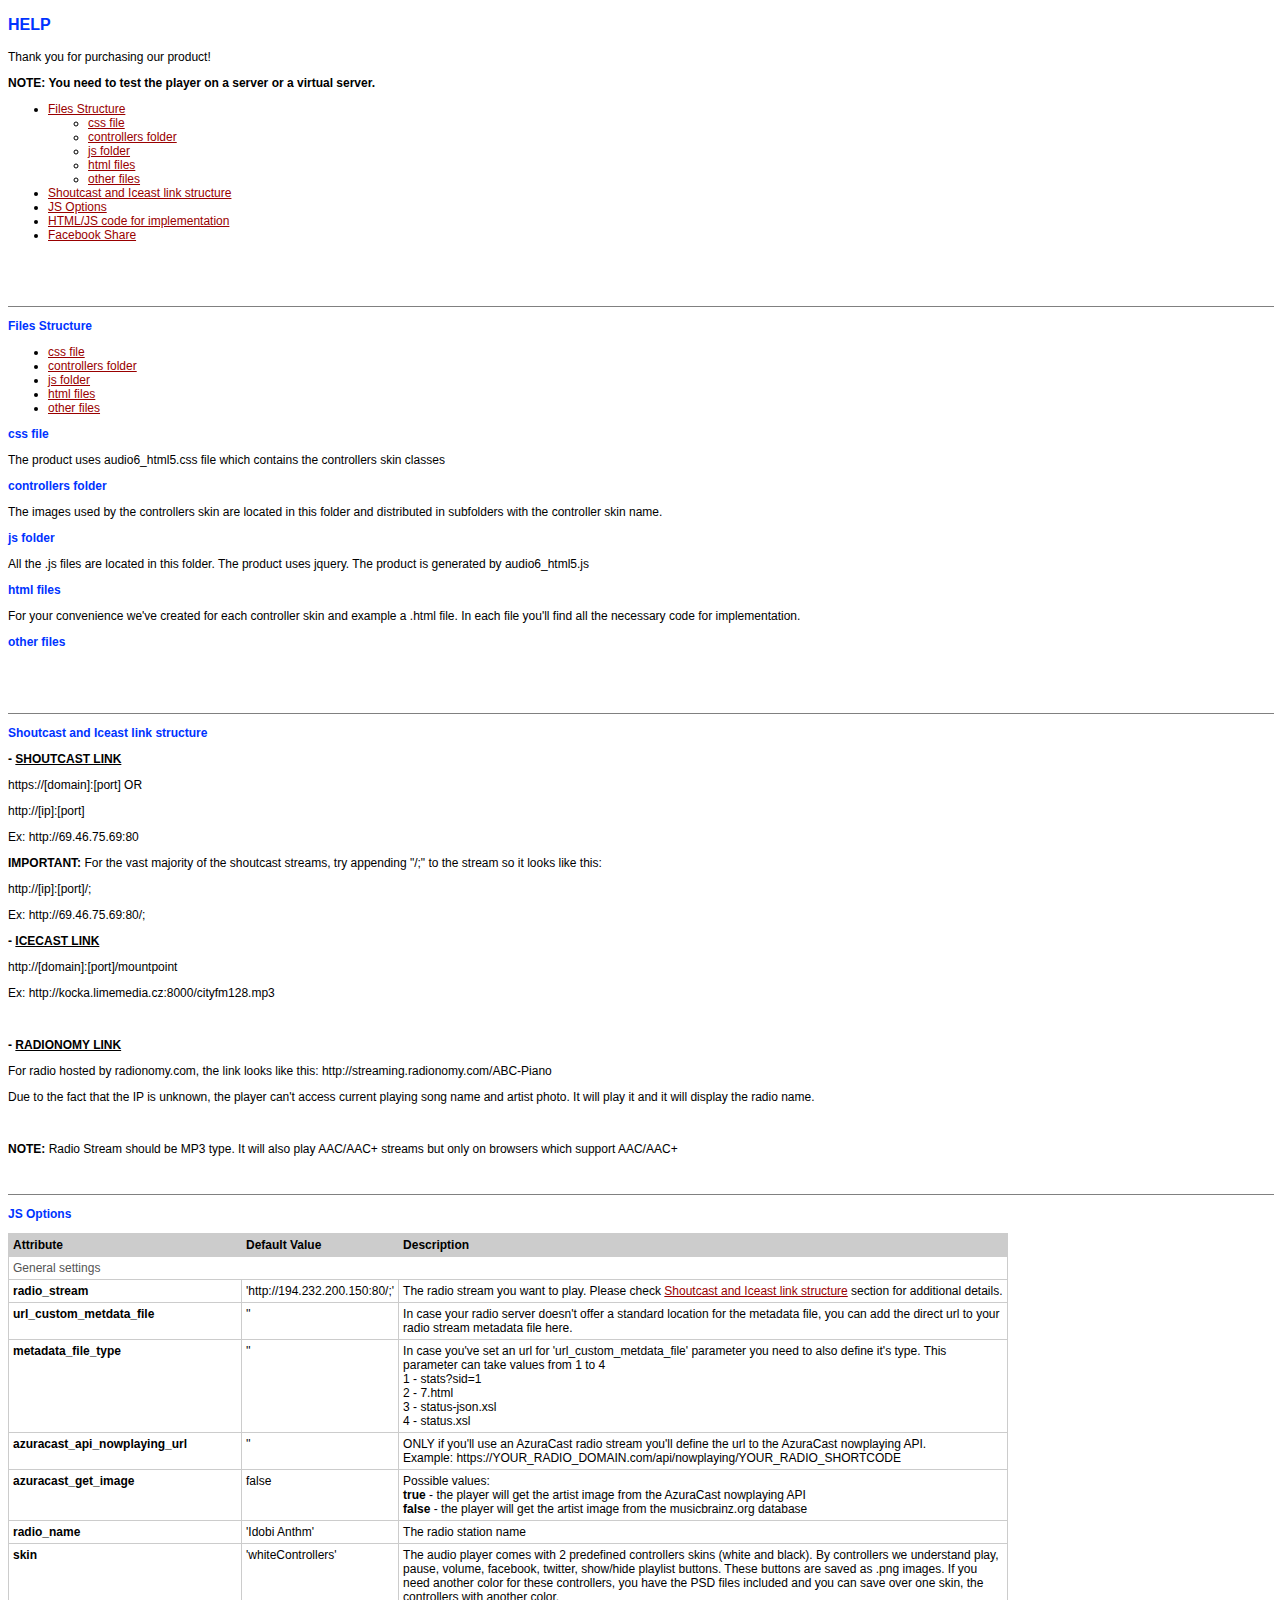
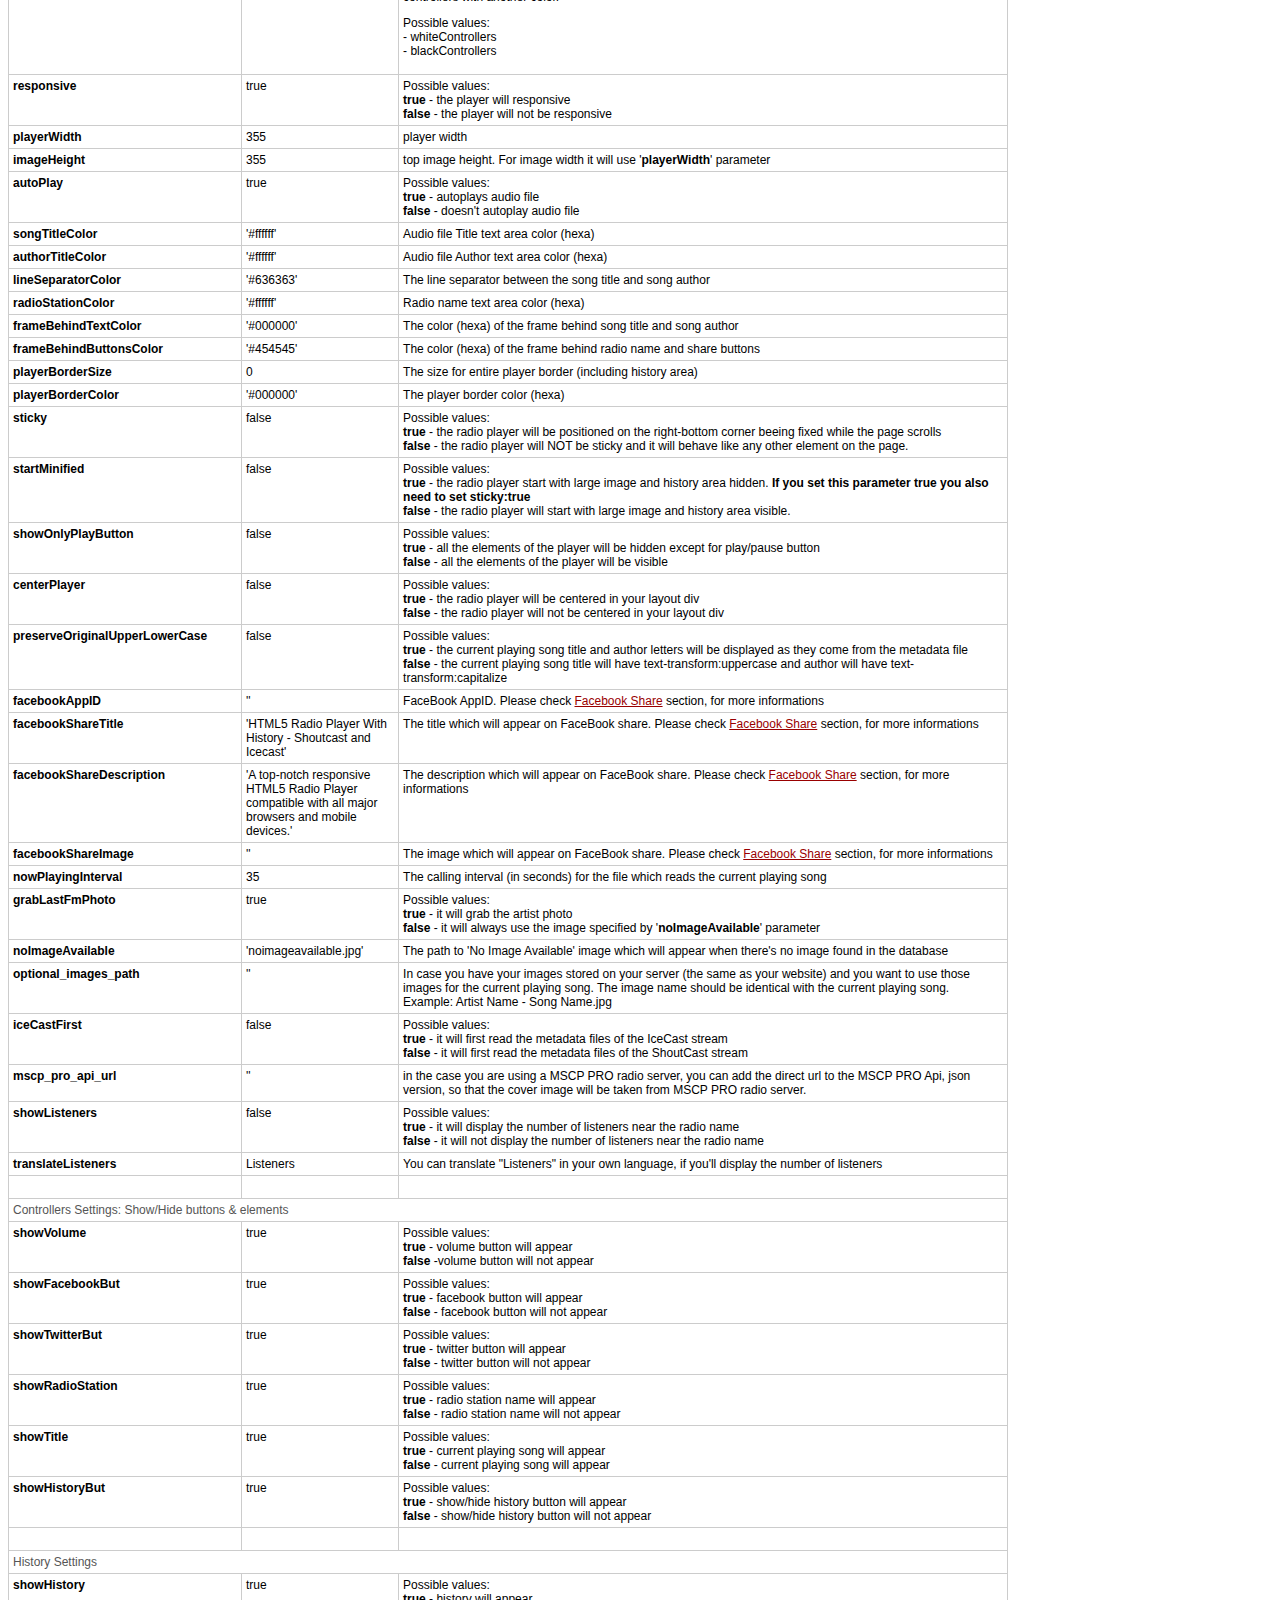
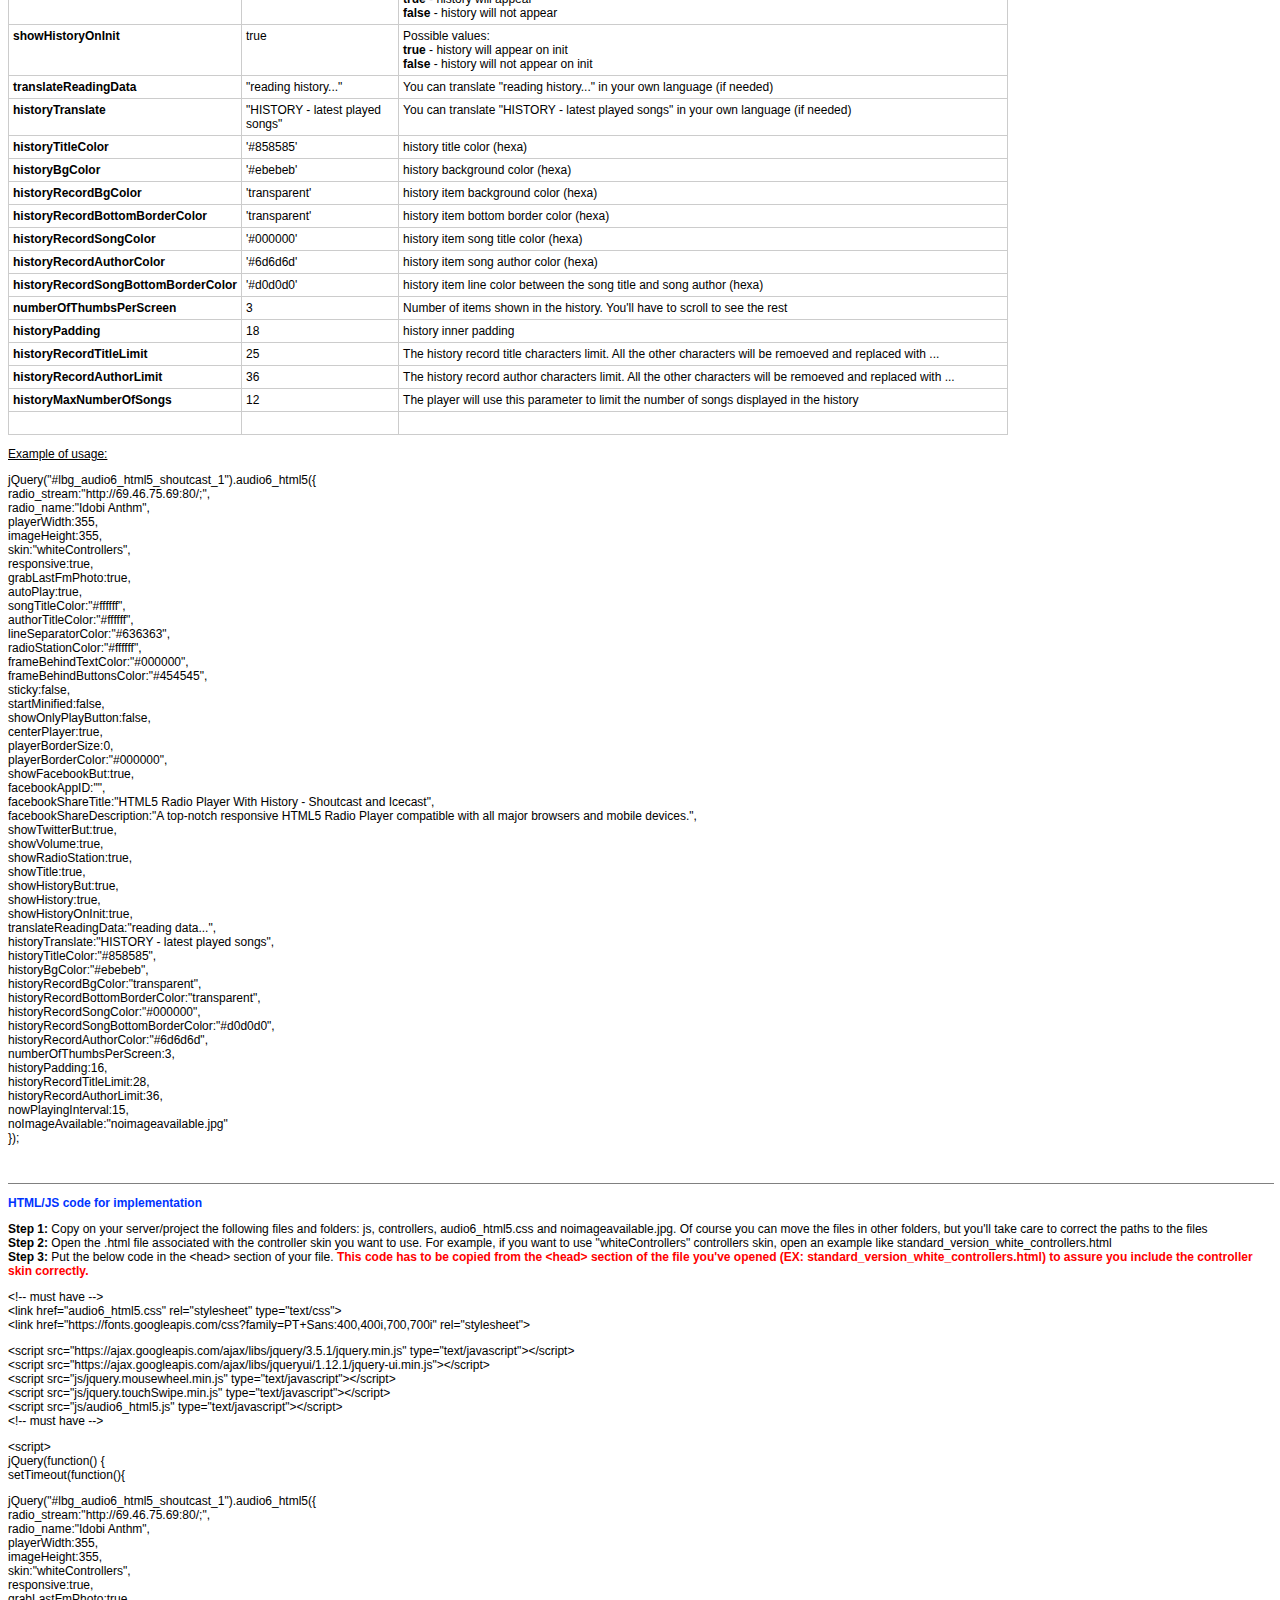
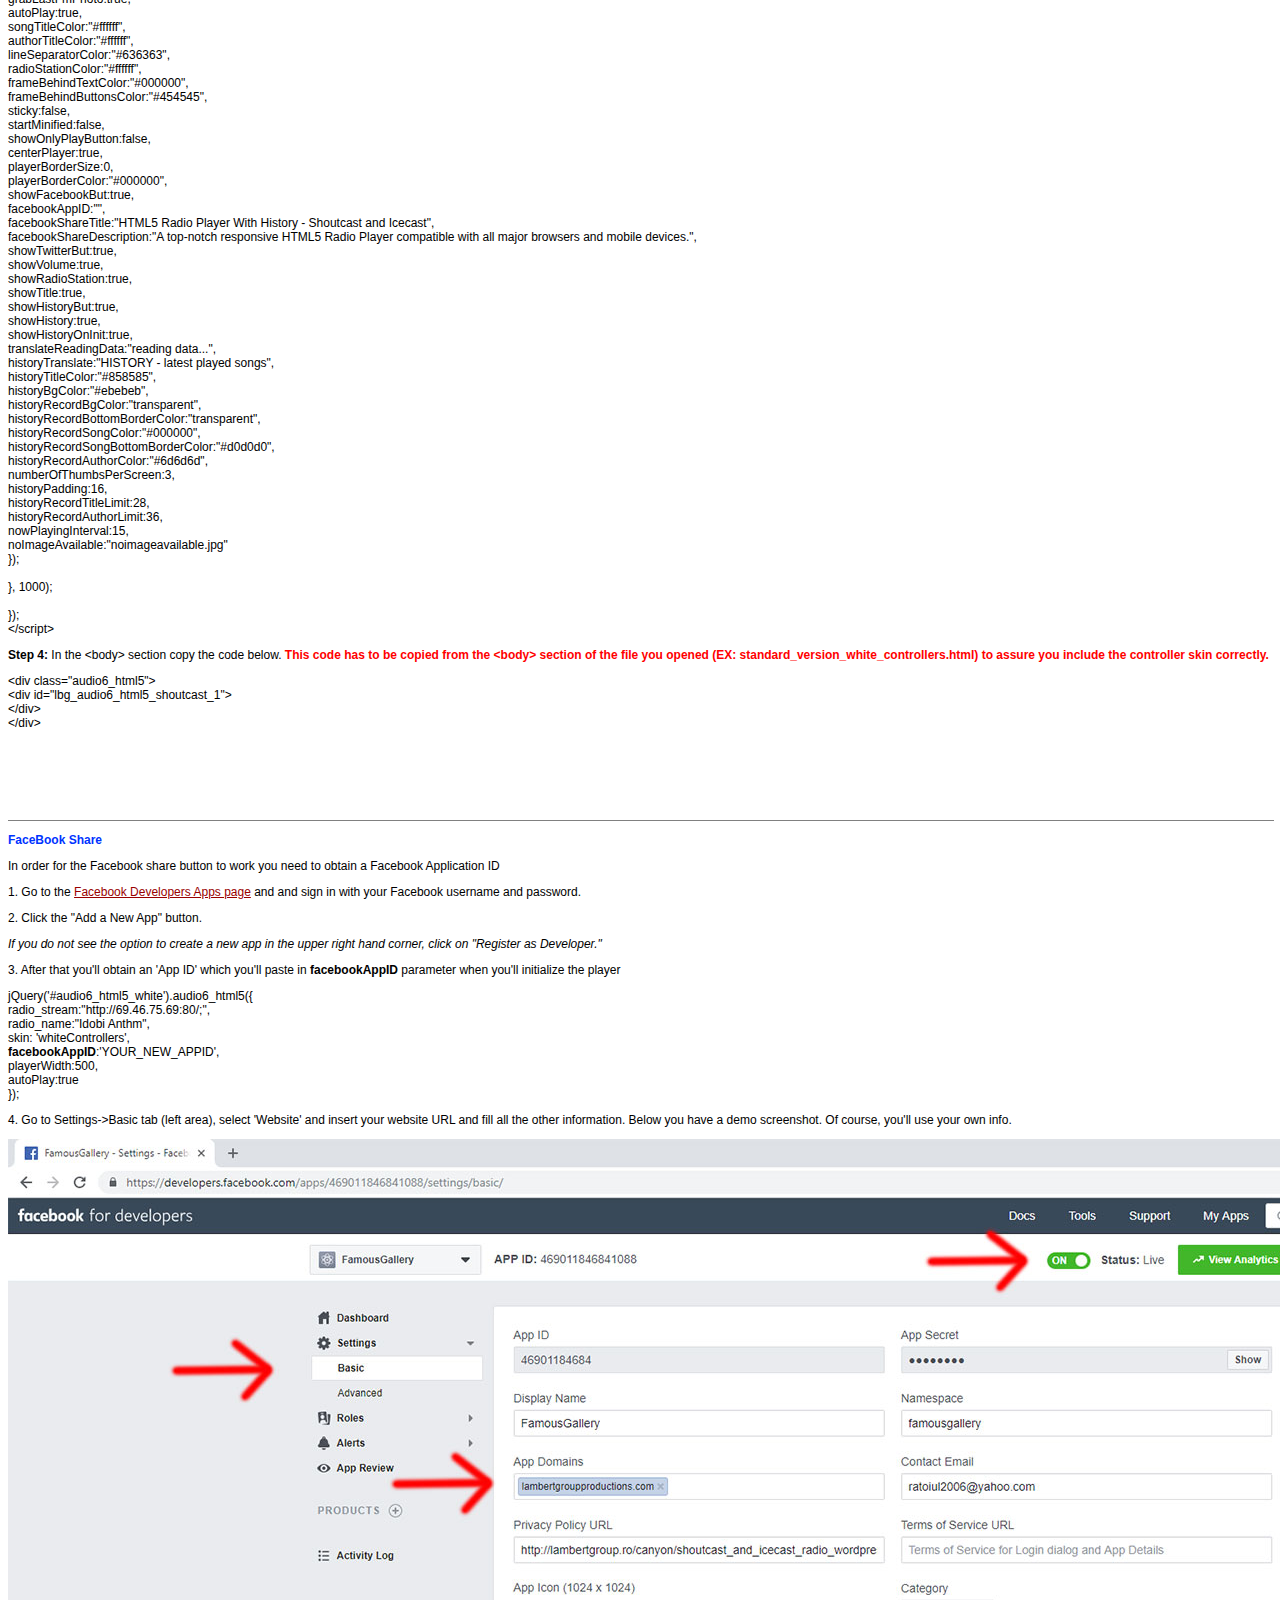
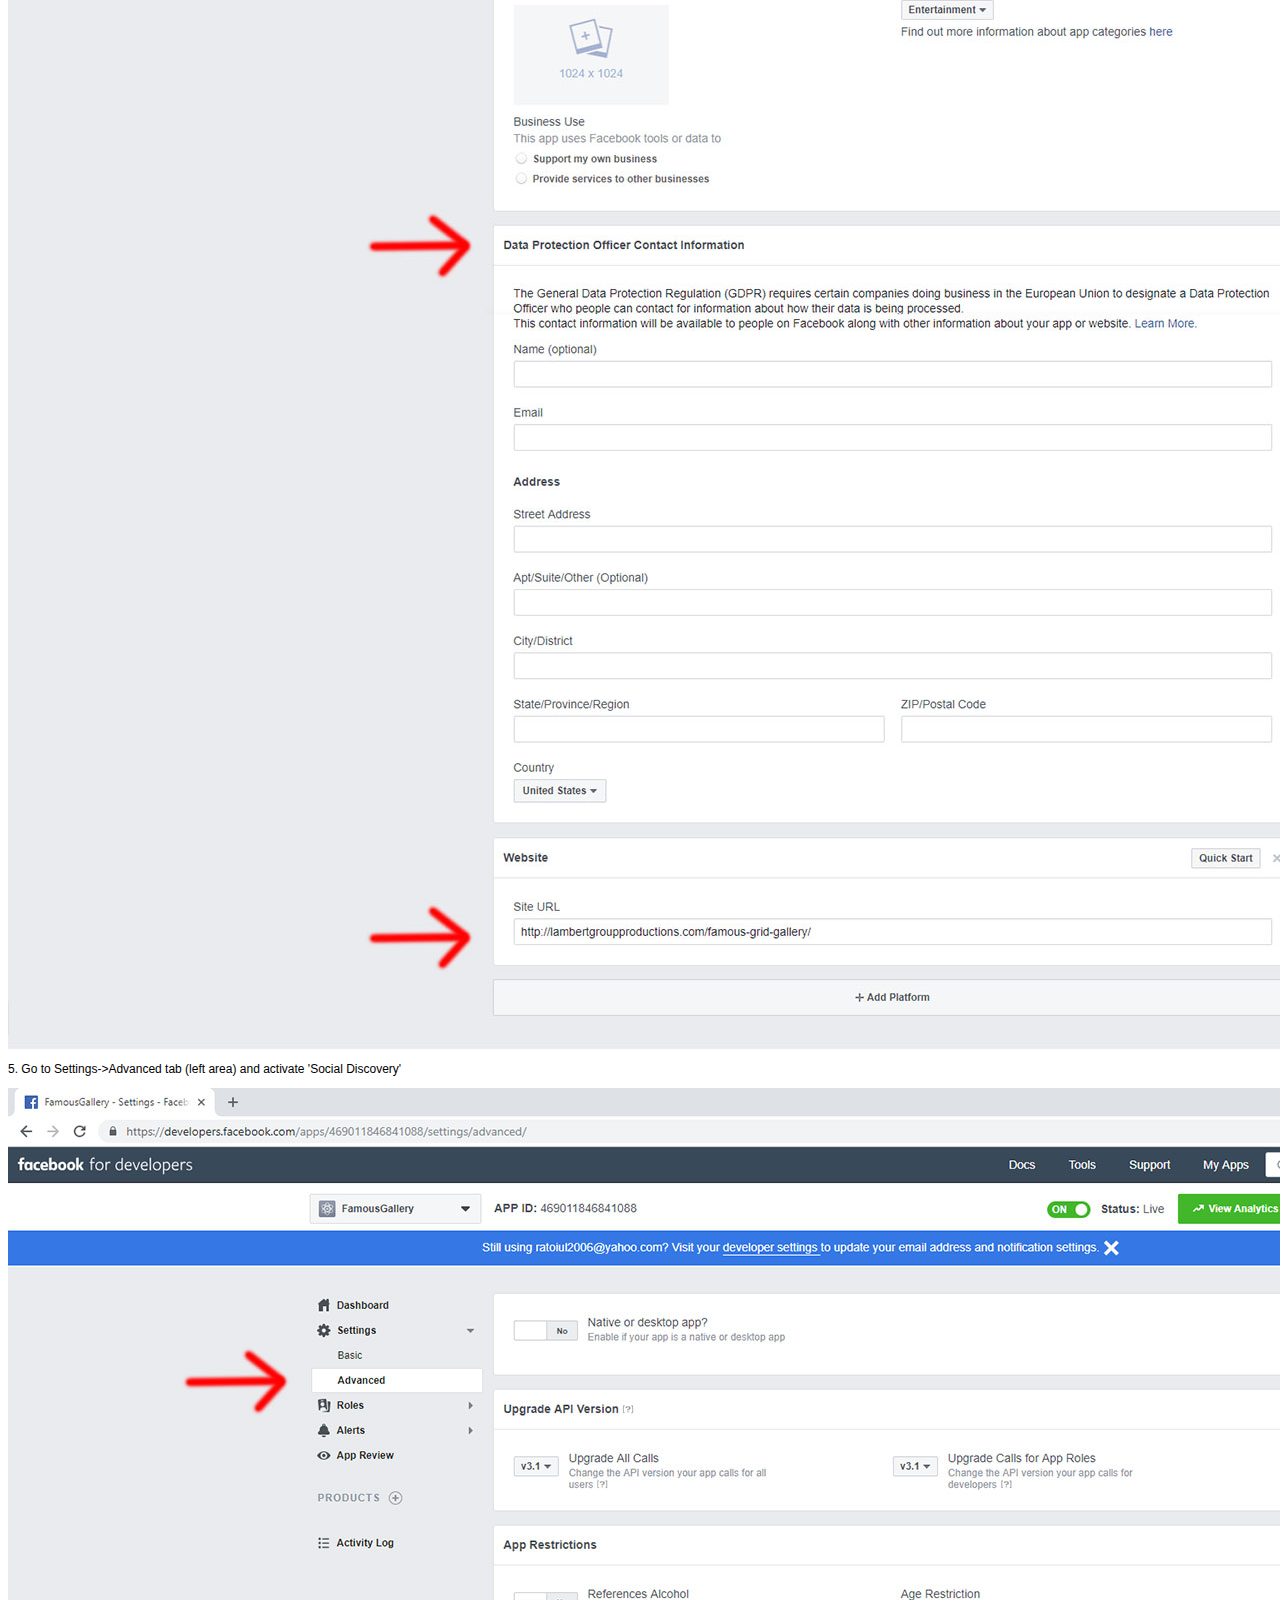
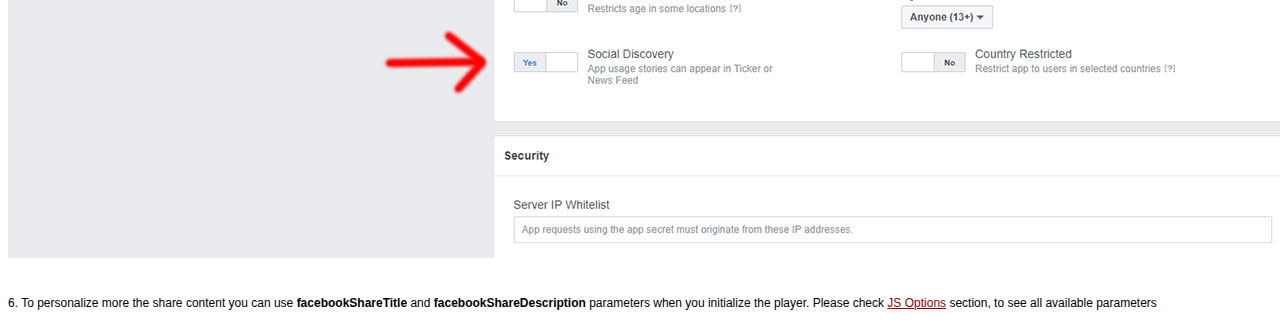
<file: ____help.html>
﻿<!DOCTYPE html PUBLIC "-//W3C//DTD XHTML 1.0 Transitional//EN" "http://www.w3.org/TR/xhtml1/DTD/xhtml1-transitional.dtd">
<html xmlns="http://www.w3.org/1999/xhtml">
<head>
<meta http-equiv="Content-Type" content="text/html; charset=utf-8" />
<title>Help</title>
<style>
body {
	font-family:Arial, Helvetica, sans-serif;
	font-size:12px;
	font-weight:normal;
}
.title {
	color:#0033FF;
	font-size:16px;
	font-weight:bold;
}
.subtitle {
	color:#0033FF;
	font-size:12px;
	font-weight:bold;

}
.regb {
	font-weight:bold;
}
.regGray {
	font-weight:normal;
	color:#555555;
}
table
{
	border-collapse:collapse;
	border-color:#CCCCCC;
	border-width:1px;
	border-style:solid;
}
a {
	color:#990000;
}
a:hover {
	color:#FF0000;
}
.style1 {
	color: #FF0000;
	font-weight: bold;
}
</style>
</head>
<body>
<p class="title">HELP</p>
<p>Thank you for purchasing our product!</p>
<p><strong>NOTE: You need to test the player on a server or a virtual server.</strong></p>
<ul>

<li><a href="#filesstructure">Files Structure</a>
      <ul>
        <li><a href="#css">css file</a></li>
        <li><a href="#skins">controllers folder</a></li>
        <li><a href="#js">js folder</a></li>
        <li><a href="#html_files">html files</a></li>
        <li><a href="#other_files">other files</a></li>
      </ul>
  </li>
  <li><a href="#shoutcast">Shoutcast and Iceast link structure</a></li>
  <li><a href="#js_options">JS Options</a></li>
  <li><a href="#htmlcode">HTML/JS code for implementation</a></li>
  <li><a href="#facebook_share">Facebook Share</a></li>
</ul>
<p>&nbsp;</p>
<p>&nbsp;</p>
<hr size="1" width="100%" noshade="noshade" />
<p class="subtitle"><a name="filesstructure" id="filesstructure"></a>Files Structure</p>
<ul>

        <li><a href="#css">css file</a></li>
        <li><a href="#skins">controllers folder</a></li>
        <li><a href="#js">js folder</a></li>
        <li><a href="#html_files">html files</a></li>
        <li><a href="#other_files">other files</a></li>
</ul>
<p class="subtitle"><a name="css" id="css"></a> css file</p>
<p>The product uses audio6_html5.css file which contains the controllers skin classes</p>
<p class="subtitle"><a name="skins" id="skins"></a> controllers folder</p>
<p>The images used by the controllers skin are located in this folder and distributed in subfolders with the controller skin name.</p>
<p class="subtitle"><a name="js" id="js"></a> js folder</p>
<p>All the .js  files are located in this folder. The product uses jquery. The product is generated by audio6_html5.js</p>
<p class="subtitle"><a name="html_files" id="html_files"></a>html files</p>
<p>For your convenience we've created for each controller skin and example a .html file. In each file you'll find all the necessary code for implementation.</p>
<p class="subtitle"><a name="other_files" id="html_files"></a>other  files</p>
<p>&nbsp;</p>
<p>&nbsp;</p>
<hr size="1" width="100%" noshade="noshade" />
<p class="subtitle"><a name="shoutcast" id="shoutcast"></a>Shoutcast and Iceast link structure</p>
<p><strong>- <u>SHOUTCAST LINK</u></strong></p>
<p>https://[domain]:[port] OR</p>
<p>http://[ip]:[port]</p>
<p>Ex: http://69.46.75.69:80</p>
<p><strong>IMPORTANT:</strong> For the vast majority of the shoutcast streams, try appending &quot;/;&quot; to the stream so it looks like this:</p>
<p>http://[ip]:[port]/;</p>
<p>Ex: http://69.46.75.69:80/;</p>
<p><strong>- <u>ICECAST LINK</u></strong></p>
<p>http://[domain]:[port]/mountpoint</p>
<p>Ex: http://kocka.limemedia.cz:8000/cityfm128.mp3</p>
<p>&nbsp;</p>
<p><strong>- <u>RADIONOMY LINK</u></strong></p>
<p>For radio hosted by radionomy.com, the link looks like this: http://streaming.radionomy.com/ABC-Piano</p>
<p>Due to the fact that the IP is unknown, the player can't access current playing song name and artist photo. It will play it and it will display the radio name.</p>
<p>&nbsp;</p>
<p><strong>NOTE:</strong> Radio Stream should be MP3 type. It will also play AAC/AAC+ streams but only on browsers which support  AAC/AAC+</p>
<p>&nbsp;</p>

<hr size="1" width="100%" noshade="noshade" />
<p class="subtitle"><a name="js_options" id="js_options"></a>JS Options</p>
<table width="1000" border="1" cellspacing="2" cellpadding="4">
  <tr>
    <td width="16%" align="left" valign="top" bgcolor="#CCCCCC" class="regb">Attribute</td>
    <td width="15%" align="left" valign="top" bgcolor="#CCCCCC" class="regb">Default Value</td>
    <td width="69%" align="left" valign="top" bgcolor="#CCCCCC" class="regb">Description</td>
  </tr>
  <tr>
    <td colspan="3" align="left" valign="top" class="regb"><span class="regGray">General settings</span></td>
  </tr>
  <tr>
    <td align="left" valign="top" class="regb">radio_stream</td>
    <td align="left" valign="top">'http://194.232.200.150:80/;'</td>
    <td align="left" valign="top">The radio stream you want to play. Please check <a href="#shoutcast">Shoutcast and Iceast link structure</a> section for additional details.</td>
  </tr>
	<tr>
    <td align="left" valign="top" class="regb">url_custom_metdata_file</td>
    <td align="left" valign="top">''</td>
    <td align="left" valign="top">In case your radio server doesn't offer a standard location for the metadata file, you can add the direct url to your radio stream metadata file here.</td>
  </tr>
	<tr>
    <td align="left" valign="top" class="regb">metadata_file_type</td>
    <td align="left" valign="top">''</td>
    <td align="left" valign="top">In case you've set an url for 'url_custom_metdata_file' parameter you need to also define it's type. This parameter can take values from 1 to 4<br>
		1 - stats?sid=1<br>
		2 - 7.html<br>
		3 - status-json.xsl<br>
		4 - status.xsl</td>
  </tr>
	<tr>
    <td align="left" valign="top" class="regb">azuracast_api_nowplaying_url</td>
    <td align="left" valign="top">''</td>
    <td align="left" valign="top">ONLY if you'll use an AzuraCast radio stream you'll define the url to the AzuraCast nowplaying API.<br>Example: https://YOUR_RADIO_DOMAIN.com/api/nowplaying/YOUR_RADIO_SHORTCODE </td>
  </tr>
	<tr>
    <td align="left" valign="top" class="regb">azuracast_get_image<br /></td>
    <td align="left" valign="top">false</td>
    <td align="left" valign="top">Possible values: <br />
      <strong>true</strong> - the player will get the artist image from the AzuraCast nowplaying API<br />
      <strong>false</strong> - the player will get the artist image from the musicbrainz.org database</td>
  </tr>
  <tr>
    <td align="left" valign="top" class="regb">radio_name</td>
    <td align="left" valign="top">'Idobi Anthm'</td>
    <td align="left" valign="top">The radio station name</td>
  </tr>
  <tr>
    <td align="left" valign="top" class="regb"> skin</td>
    <td align="left" valign="top">'whiteControllers'</td>
    <td align="left" valign="top">The audio player comes with 2 predefined controllers skins (white and black). By controllers we understand  play, pause, volume,   facebook, twitter, show/hide playlist buttons. These buttons are saved as .png images. If you need another color for these controllers, you have the PSD files included and you can save over one skin, the controllers with another color.
      <p>Possible values:<br />
        - whiteControllers<br />
    - blackControllers</p></td>
  </tr>
  <tr>
    <td align="left" valign="top" class="regb">responsive<br /></td>
    <td align="left" valign="top">true</td>
    <td align="left" valign="top">Possible values: <br />
      <strong>true</strong> - the player will responsive<br />
      <strong>false</strong> - the player will not be responsive</td>
  </tr>
  <tr>
    <td align="left" valign="top" class="regb">playerWidth</td>
    <td align="left" valign="top">355</td>
    <td align="left" valign="top">player width</td>
  </tr>
  <tr>
    <td align="left" valign="top" class="regb">imageHeight</td>
    <td align="left" valign="top">355</td>
    <td align="left" valign="top">top image height. For image width it will use '<span class="regb">playerWidth</span>' parameter</td>
  </tr>
  <tr>
    <td align="left" valign="top" class="regb">autoPlay</td>
    <td align="left" valign="top">true</td>
    <td align="left" valign="top">Possible values: <br />
      <strong>true</strong> - autoplays audio file<br />
      <strong>false</strong> - doesn't autoplay audio file</td>
  </tr>
  <tr>
    <td align="left" valign="top" class="regb">songTitleColor</td>
    <td align="left" valign="top">'#ffffff'</td>
    <td align="left" valign="top">Audio file Title text area color (hexa)</td>
  </tr>
  <tr>
    <td align="left" valign="top" class="regb">authorTitleColor</td>
    <td align="left" valign="top">'#ffffff'</td>
    <td align="left" valign="top">Audio file Author text area color (hexa)</td>
  </tr>
  <tr>
    <td align="left" valign="top" class="regb">lineSeparatorColor</td>
    <td align="left" valign="top">'#636363'</td>
    <td align="left" valign="top">The line separator between the song title and song author</td>
  </tr>
  <tr>
    <td align="left" valign="top" class="regb">radioStationColor</td>
    <td align="left" valign="top">'#ffffff'</td>
    <td align="left" valign="top">Radio name text area color (hexa) </td>
  </tr>
  <tr>
    <td align="left" valign="top" class="regb">frameBehindTextColor</td>
    <td align="left" valign="top">'#000000'</td>
    <td align="left" valign="top">The color  (hexa) of the frame behind song title and song author</td>
  </tr>
  <tr>
    <td align="left" valign="top" class="regb">frameBehindButtonsColor</td>
    <td align="left" valign="top">'#454545'</td>
    <td align="left" valign="top">The color  (hexa) of the frame behind radio name and share buttons</td>
  </tr>
  <tr>
    <td align="left" valign="top" class="regb">playerBorderSize</td>
    <td align="left" valign="top">0</td>
    <td align="left" valign="top">The size for entire player border (including history area)</td>
  </tr>
  <tr>
    <td align="left" valign="top" class="regb">playerBorderColor</td>
    <td align="left" valign="top">'#000000'</td>
    <td align="left" valign="top">The player border color (hexa)</td>
  </tr>
  <tr>
    <td align="left" valign="top" class="regb">sticky</td>
    <td align="left" valign="top">false</td>
    <td align="left" valign="top">Possible values: <br />
      <strong>true</strong> - the radio player will be positioned on the right-bottom corner beeing fixed while the page scrolls<br />
      <strong>false</strong> - the radio player will NOT be sticky and it will behave like any other element on the page.</td>
  </tr>
  <tr>
    <td align="left" valign="top" class="regb">startMinified</td>
    <td align="left" valign="top">false</td>
    <td align="left" valign="top">Possible values: <br />
      <strong>true</strong> - the radio player start with large image and history area hidden.<strong> If you set this parameter true you also need to set <span class="regb">sticky</span>:true</strong><br />
    <strong>false</strong> - the radio player will start with large image and history area visible.</td>
  </tr>
  <tr>
    <td align="left" valign="top" class="regb">showOnlyPlayButton</td>
    <td align="left" valign="top">false</td>
    <td align="left" valign="top">Possible values: <br />
      <strong>true</strong> - all the elements of the player will be hidden except for play/pause button<br />
      <strong>false</strong> - all the elements of the player will be visible</td>
  </tr>
  <tr>
    <td align="left" valign="top" class="regb">centerPlayer</td>
    <td align="left" valign="top">false</td>
    <td align="left" valign="top">Possible values: <br />
      <strong>true</strong> - the radio player will be centered in your layout div<br />
      <strong>false</strong> - the radio player will not be centered in your layout div</td>
  </tr>
	<tr>
    <td align="left" valign="top" class="regb">preserveOriginalUpperLowerCase</td>
    <td align="left" valign="top">false</td>
    <td align="left" valign="top">Possible values: <br />
      <strong>true</strong> - the current playing song title and author letters will be displayed as they come from the metadata file<br />
      <strong>false</strong> - the current playing song title will have text-transform:uppercase and author will have text-transform:capitalize</td>
  </tr>
  <tr>
    <td align="left" valign="top" class="regb">facebookAppID</td>
    <td align="left" valign="top">''</td>
    <td align="left" valign="top">FaceBook AppID. Please check <a href="#facebook_share">Facebook Share</a> section, for more informations</td>
  </tr>
  <tr>
    <td align="left" valign="top" class="regb">facebookShareTitle</td>
    <td align="left" valign="top">'HTML5 Radio Player With History - Shoutcast and Icecast'</td>
    <td align="left" valign="top">The title which will appear on FaceBook share. Please check <a href="#facebook_share">Facebook Share</a> section, for more informations</td>
  </tr>
  <tr>
    <td align="left" valign="top" class="regb">facebookShareDescription</td>
    <td align="left" valign="top">'A top-notch responsive HTML5 Radio Player compatible with all major browsers and mobile devices.'</td>
    <td align="left" valign="top">The description which will appear on FaceBook share. Please check <a href="#facebook_share">Facebook Share</a> section, for more informations</td>
  </tr>
  <tr>
    <td align="left" valign="top" class="regb">facebookShareImage</td>
    <td align="left" valign="top">''</td>
    <td align="left" valign="top">The image which will appear on FaceBook share. Please check <a href="#facebook_share">Facebook Share</a> section, for more informations</td>
  </tr>
  <tr>
    <td align="left" valign="top" class="regb">nowPlayingInterval</td>
    <td align="left" valign="top">35</td>
    <td align="left" valign="top">The calling interval (in seconds) for the file which reads the current playing song</td>
  </tr>
  <tr>
    <td align="left" valign="top" class="regb">grabLastFmPhoto</td>
    <td align="left" valign="top">true</td>
    <td align="left" valign="top">Possible values: <br />
      <strong>true</strong> - it will grab the artist photo<br />
    <strong>false</strong> - it will always use the image specified by '<span class="regb">noImageAvailable</span>' parameter</td>
  </tr>
  <tr>
    <td align="left" valign="top" class="regb">noImageAvailable</td>
    <td align="left" valign="top">'noimageavailable.jpg'</td>
    <td align="left" valign="top">The path to 'No Image Available' image which will appear when there's no image found in the database</td>
  </tr>
	<tr>
    <td align="left" valign="top" class="regb">optional_images_path</td>
    <td align="left" valign="top">''</td>
    <td align="left" valign="top">In case you have your images stored on your server (the same as your website) and you want to use those images for the current playing song. The image name should be identical with the current playing song.<br>
		Example: Artist Name - Song Name.jpg</td>
  </tr>
	<tr>
		<td align="left" valign="top" class="regb">iceCastFirst</td>
		<td align="left" valign="top">false</td>
		<td align="left" valign="top">Possible values: <br />
			<strong>true</strong> - it will first read the metadata files of the IceCast stream<br />
		<strong>false</strong> - it will first read the metadata files of the ShoutCast stream</td>
	</tr>
	<tr>
		<td align="left" valign="top" class="regb">mscp_pro_api_url</td>
		<td align="left" valign="top">''</td>
		<td align="left" valign="top">in the case you are using a MSCP PRO radio server, you can add the direct url to the MSCP PRO Api, json version, so that the cover image will be taken from MSCP PRO radio server.</td>
	</tr>
  <tr>
		<td align="left" valign="top" class="regb">showListeners</td>
		<td align="left" valign="top">false</td>
		<td align="left" valign="top">Possible values: <br />
			<strong>true</strong> - it will display the number of listeners near the radio name<br />
		<strong>false</strong> - it will not display the number of listeners near the radio name</td>
	</tr>
  <tr>
    <td align="left" valign="top" class="regb">translateListeners</td>
    <td align="left" valign="top">Listeners</td>
    <td align="left" valign="top">You can translate &quot;Listeners&quot; in your own language, if you'll display the number of listeners</td>
  </tr>
  <tr>
    <td align="left" valign="top" class="regb">&nbsp;</td>
    <td align="left" valign="top">&nbsp;</td>
    <td align="left" valign="top">&nbsp;</td>
  </tr>
  <tr>
    <td colspan="3" align="left" valign="top" class="regGray">Controllers Settings: Show/Hide buttons &amp; elements</td>
  </tr>
  <tr>
    <td align="left" valign="top" class="regb">showVolume</td>
    <td align="left" valign="top">true</td>
    <td align="left" valign="top">Possible values: <br />
      <strong>true</strong> - volume button will appear<br />
      <strong>false</strong> -volume button will not appear</td>
  </tr>
  <tr>
    <td align="left" valign="top" class="regb">showFacebookBut</td>
    <td align="left" valign="top">true</td>
    <td align="left" valign="top">Possible values: <br />
      <strong>true</strong> - facebook button will appear<br />
    <strong>false</strong> - facebook button will not appear</td>
  </tr>
  <tr>
    <td align="left" valign="top" class="regb">showTwitterBut</td>
    <td align="left" valign="top">true</td>
    <td align="left" valign="top">Possible values: <br />
      <strong>true</strong> - twitter button will appear<br />
    <strong>false</strong> - twitter button will not appear</td>
  </tr>
  <tr>
    <td align="left" valign="top" class="regb">showRadioStation</td>
    <td align="left" valign="top">true</td>
    <td align="left" valign="top">Possible values: <br />
      <strong>true</strong> - radio station  name will appear<br />
    <strong>false</strong> - radio station  name will not appear</td>
  </tr>
  <tr>
    <td align="left" valign="top" class="regb">showTitle</td>
    <td align="left" valign="top">true</td>
    <td align="left" valign="top">Possible values: <br />
      <strong>true</strong> - current playing song will appear<br />
    <strong>false</strong> - current playing song will appear</td>
  </tr>
  <tr>
    <td align="left" valign="top" class="regb">showHistoryBut</td>
    <td align="left" valign="top">true</td>
    <td align="left" valign="top">Possible values: <br />
      <strong>true</strong> - show/hide history button will appear<br />
      <strong>false</strong> - show/hide history  button will not appear</td>
  </tr>
  <tr>
    <td align="left" valign="top" class="regb">&nbsp;</td>
    <td align="left" valign="top">&nbsp;</td>
    <td align="left" valign="top">&nbsp;</td>
  </tr>
  <tr>
    <td colspan="3" align="left" valign="top" class="regGray">History  Settings</td>
  </tr>
  <tr>
    <td align="left" valign="top" class="regb">showHistory</td>
    <td align="left" valign="top">true</td>
    <td align="left" valign="top">Possible values: <br />
      <strong>true</strong> - history will appear<br />
    <strong>false</strong> - history will not appear</td>
  </tr>
  <tr>
    <td align="left" valign="top" class="regb">showHistoryOnInit</td>
    <td align="left" valign="top">true</td>
    <td align="left" valign="top">Possible values: <br />
      <strong>true</strong> - history will appear on init<br />
    <strong>false</strong> - history will not appear on init</td>
  </tr>
  <tr>
    <td align="left" valign="top" class="regb">translateReadingData</td>
    <td align="left" valign="top">&quot;reading history...&quot;</td>
    <td align="left" valign="top">You can translate &quot;reading history...&quot; in your own language (if needed)</td>
  </tr>
  <tr>
    <td align="left" valign="top" class="regb">historyTranslate</td>
    <td align="left" valign="top">&quot;HISTORY - latest played songs&quot;</td>
    <td align="left" valign="top">You can translate &quot;HISTORY - latest played songs&quot;  in your own language (if needed)</td>
  </tr>
  <tr>
    <td align="left" valign="top" class="regb">historyTitleColor</td>
    <td align="left" valign="top">'#858585'</td>
    <td align="left" valign="top">history title color (hexa)</td>
  </tr>
  <tr>
    <td align="left" valign="top" class="regb">historyBgColor</td>
    <td align="left" valign="top">'#ebebeb'</td>
    <td align="left" valign="top">history background color (hexa)</td>
  </tr>
  <tr>
    <td align="left" valign="top" class="regb">historyRecordBgColor</td>
    <td align="left" valign="top">'transparent'</td>
    <td align="left" valign="top">history item background color (hexa) </td>
  </tr>
  <tr>
    <td align="left" valign="top" class="regb">historyRecordBottomBorderColor</td>
    <td align="left" valign="top">'transparent'</td>
    <td align="left" valign="top">history item bottom border color (hexa) </td>
  </tr>
  <tr>
    <td align="left" valign="top" class="regb">historyRecordSongColor</td>
    <td align="left" valign="top">'#000000'</td>
    <td align="left" valign="top">history item song title color (hexa) </td>
  </tr>
  <tr>
    <td align="left" valign="top" class="regb">historyRecordAuthorColor</td>
    <td align="left" valign="top">'#6d6d6d'</td>
    <td align="left" valign="top">history item song author color (hexa) </td>
  </tr>
  <tr>
    <td align="left" valign="top" class="regb">historyRecordSongBottomBorderColor</td>
    <td align="left" valign="top">'#d0d0d0'</td>
    <td align="left" valign="top">history item line color between the song title and song author  (hexa) </td>
  </tr>
  <tr>
    <td align="left" valign="top" class="regb">numberOfThumbsPerScreen</td>
    <td align="left" valign="top">3</td>
    <td align="left" valign="top">Number of items shown in the history. You'll have to scroll to see the rest</td>
  </tr>
  <tr>
    <td align="left" valign="top" class="regb">historyPadding</td>
    <td align="left" valign="top">18</td>
    <td align="left" valign="top">history inner padding</td>
  </tr>
  <tr>
    <td align="left" valign="top" class="regb">historyRecordTitleLimit</td>
    <td align="left" valign="top">25</td>
    <td align="left" valign="top">The history record title characters limit. All the other characters will be remoeved and replaced with ...</td>
  </tr>
  <tr>
    <td align="left" valign="top" class="regb">historyRecordAuthorLimit</td>
    <td align="left" valign="top">36</td>
    <td align="left" valign="top">The history record author characters limit. All the other characters will be remoeved and replaced with ...</td>
  </tr>
  <tr>
    <td align="left" valign="top" class="regb">historyMaxNumberOfSongs</td>
    <td align="left" valign="top">12</td>
    <td align="left" valign="top">The player will use this parameter to limit the number of songs displayed in the history</td>
  </tr>
  <tr>
    <td align="left" valign="top" class="regb">&nbsp;</td>
    <td align="left" valign="top">&nbsp;</td>
    <td align="left" valign="top">&nbsp;</td>
  </tr>
</table>
<p><u>Example of usage:</u></p>
<p>jQuery(&quot;#lbg_audio6_html5_shoutcast_1&quot;).audio6_html5({<br />
radio_stream:&quot;http://69.46.75.69:80/;&quot;,<br />
radio_name:&quot;Idobi Anthm&quot;,<br />
playerWidth:355,<br />
imageHeight:355,<br />
skin:&quot;whiteControllers&quot;,<br />
responsive:true,<br />
grabLastFmPhoto:true,<br />
autoPlay:true,<br />
songTitleColor:&quot;#ffffff&quot;,<br />
authorTitleColor:&quot;#ffffff&quot;,<br />
lineSeparatorColor:&quot;#636363&quot;,<br />
radioStationColor:&quot;#ffffff&quot;,<br />
frameBehindTextColor:&quot;#000000&quot;,<br />
frameBehindButtonsColor:&quot;#454545&quot;,<br />
sticky:false,<br />
startMinified:false,<br />
showOnlyPlayButton:false,<br />
centerPlayer:true,<br />
playerBorderSize:0,<br />
playerBorderColor:&quot;#000000&quot;,<br />
showFacebookBut:true,<br />
facebookAppID:&quot;&quot;,<br />
facebookShareTitle:&quot;HTML5 Radio Player With History - Shoutcast and Icecast&quot;,<br />
facebookShareDescription:&quot;A top-notch responsive HTML5 Radio Player compatible with all major browsers and mobile devices.&quot;,<br />
showTwitterBut:true,<br />
showVolume:true,<br />
showRadioStation:true,<br />
showTitle:true,<br />
showHistoryBut:true,<br />
showHistory:true,<br />
showHistoryOnInit:true,<br />
translateReadingData:&quot;reading data...&quot;,<br />
historyTranslate:&quot;HISTORY - latest played songs&quot;,<br />
historyTitleColor:&quot;#858585&quot;,<br />
historyBgColor:&quot;#ebebeb&quot;,<br />
historyRecordBgColor:&quot;transparent&quot;,<br />
historyRecordBottomBorderColor:&quot;transparent&quot;,<br />
historyRecordSongColor:&quot;#000000&quot;,<br />
historyRecordSongBottomBorderColor:&quot;#d0d0d0&quot;,<br />
historyRecordAuthorColor:&quot;#6d6d6d&quot;,<br />
numberOfThumbsPerScreen:3,<br />
historyPadding:16,<br />
historyRecordTitleLimit:28,<br />
historyRecordAuthorLimit:36,<br />
nowPlayingInterval:15,<br />
noImageAvailable:&quot;noimageavailable.jpg&quot; <br />
}); </p>
<p>&nbsp;</p>
<hr size="1" width="100%" noshade="noshade" />
<p class="subtitle"><a name="htmlcode" id="htmlcode"></a>HTML/JS code for implementation</p>
<p><strong>Step 1:</strong> Copy on your server/project the following files and folders:  js, controllers, audio6_html5.css and noimageavailable.jpg. Of course you can move the files in other folders, but you'll take care to correct the paths to the files<br />
  <strong>Step 2:</strong> Open the .html file associated with the controller skin you want to use. For example, if you want to use &quot;whiteControllers&quot; controllers skin, open an example like standard_version_white_controllers.html<br />
<strong>Step 3:</strong> Put the below code in the &lt;head&gt; section of your file. <span class="style1">This code has to be copied from the &lt;head&gt; section of the file you've opened (EX: standard_version_white_controllers.html) to assure you include the controller skin correctly.</span></p>
<p>&lt;!-- must have --&gt;<br />
  &lt;link href=&quot;audio6_html5.css&quot; rel=&quot;stylesheet&quot; type=&quot;text/css&quot;&gt;<br />
&lt;link href=&quot;https://fonts.googleapis.com/css?family=PT+Sans:400,400i,700,700i&quot; rel=&quot;stylesheet&quot;&gt; </p>
<p>&lt;script src=&quot;https://ajax.googleapis.com/ajax/libs/jquery/3.5.1/jquery.min.js&quot; type=&quot;text/javascript&quot;&gt;&lt;/script&gt;<br />
  &lt;script src=&quot;https://ajax.googleapis.com/ajax/libs/jqueryui/1.12.1/jquery-ui.min.js&quot;&gt;&lt;/script&gt;<br />
  &lt;script src=&quot;js/jquery.mousewheel.min.js&quot; type=&quot;text/javascript&quot;&gt;&lt;/script&gt;<br />
  &lt;script src=&quot;js/jquery.touchSwipe.min.js&quot; type=&quot;text/javascript&quot;&gt;&lt;/script&gt;<br />
  &lt;script src=&quot;js/audio6_html5.js&quot; type=&quot;text/javascript&quot;&gt;&lt;/script&gt;<br />
  &lt;!-- must have --&gt;</p>
<p>&lt;script&gt; <br />
jQuery(function() { <br />
				setTimeout(function(){</p>
jQuery(&quot;#lbg_audio6_html5_shoutcast_1&quot;).audio6_html5({<br />
radio_stream:&quot;http://69.46.75.69:80/;&quot;,<br />
radio_name:&quot;Idobi Anthm&quot;,<br />
playerWidth:355,<br />
imageHeight:355,<br />
skin:&quot;whiteControllers&quot;,<br />
responsive:true,<br />
grabLastFmPhoto:true,<br />
autoPlay:true,<br />
songTitleColor:&quot;#ffffff&quot;,<br />
authorTitleColor:&quot;#ffffff&quot;,<br />
lineSeparatorColor:&quot;#636363&quot;,<br />
radioStationColor:&quot;#ffffff&quot;,<br />
frameBehindTextColor:&quot;#000000&quot;,<br />
frameBehindButtonsColor:&quot;#454545&quot;,<br />
sticky:false,<br />
startMinified:false,<br />
showOnlyPlayButton:false,<br />
centerPlayer:true,<br />
playerBorderSize:0,<br />
playerBorderColor:&quot;#000000&quot;,<br />
showFacebookBut:true,<br />
facebookAppID:&quot;&quot;,<br />
facebookShareTitle:&quot;HTML5 Radio Player With History - Shoutcast and Icecast&quot;,<br />
facebookShareDescription:&quot;A top-notch responsive HTML5 Radio Player compatible with all major browsers and mobile devices.&quot;,<br />
showTwitterBut:true,<br />
showVolume:true,<br />
showRadioStation:true,<br />
showTitle:true,<br />
showHistoryBut:true,<br />
showHistory:true,<br />
showHistoryOnInit:true,<br />
translateReadingData:&quot;reading data...&quot;,<br />
historyTranslate:&quot;HISTORY - latest played songs&quot;,<br />
historyTitleColor:&quot;#858585&quot;,<br />
historyBgColor:&quot;#ebebeb&quot;,<br />
historyRecordBgColor:&quot;transparent&quot;,<br />
historyRecordBottomBorderColor:&quot;transparent&quot;,<br />
historyRecordSongColor:&quot;#000000&quot;,<br />
historyRecordSongBottomBorderColor:&quot;#d0d0d0&quot;,<br />
historyRecordAuthorColor:&quot;#6d6d6d&quot;,<br />
numberOfThumbsPerScreen:3,<br />
historyPadding:16,<br />
historyRecordTitleLimit:28,<br />
historyRecordAuthorLimit:36,<br />
nowPlayingInterval:15,<br />
noImageAvailable:&quot;noimageavailable.jpg&quot; <br />
}); <br />
<br />
		}, 1000);<br />
<br />
}); <br />
&lt;/script&gt; </p>
<p><strong>Step 4:</strong> In the &lt;body&gt; section copy the code below. <span class="style1">This code has to be copied from the &lt;body&gt; section of the file you opened (EX: standard_version_white_controllers.html) to assure you include the controller skin correctly.</span></p>
<p>&lt;div class=&quot;audio6_html5&quot;&gt; <br />
&lt;div id=&quot;lbg_audio6_html5_shoutcast_1&quot;&gt; <br />
&lt;/div&gt;<br />
&lt;/div&gt;</p>
<p>&nbsp;</p>
<p>&nbsp;</p>
<p>&nbsp;</p>
<hr size="1" width="100%" noshade="noshade" />
<p class="subtitle"><a name="facebook_share" id="facebook_share"></a>FaceBook Share</p>
<p>In order for the Facebook share button to work you need to obtain a Facebook Application ID</p>
<p>1. Go to the <a href="https://developers.facebook.com/apps" target="_blank">Facebook Developers Apps page</a> and and sign in with your Facebook username and password.</p>
<p>2. Click the &quot;Add a New App&quot; button.</p>
<p><i>If you do not see the option to create a new app in the upper right hand corner, click on &quot;Register as Developer.&quot;</i> </p>
<p>3. After that you'll obtain an 'App ID' which you'll paste in <span class="regb">facebookAppID</span> parameter when you'll initialize the player</p>
<p>jQuery('#audio6_html5_white').audio6_html5({<br />
radio_stream:&quot;http://69.46.75.69:80/;&quot;,<br />
radio_name:&quot;Idobi Anthm&quot;,  <br />
skin: 'whiteControllers',<br />
<span class="regb">facebookAppID</span>:'YOUR_NEW_APPID',<br />
playerWidth:500,<br />
autoPlay:true <br />
}); </p>
<p>4. Go to Settings->Basic tab (left area), select 'Website' and insert your website URL and fill all the other information. Below you have a demo screenshot. Of course, you'll use your own info.</p>
<p><img src="__PSD/facebookAppId.jpg" width="1600" height="1511" alt="facebook appid" /></p>
<p>5. Go to Settings->Advanced tab (left area) and activate 'Social Discovery'</p>
<p><img src="__PSD/status_and_review.jpg" width="1600" height="770" alt="facebook appid" /></p>
<p>&nbsp;</p>
<p>6. To personalize more the share content you can use <span class="regb">facebookShareTitle</span> and <span class="regb">facebookShareDescription</span> parameters when you initialize the player. Please check <a href="#js_options">JS Options</a> section, to see all available parameters</p>
</body>
</html>
</file>
